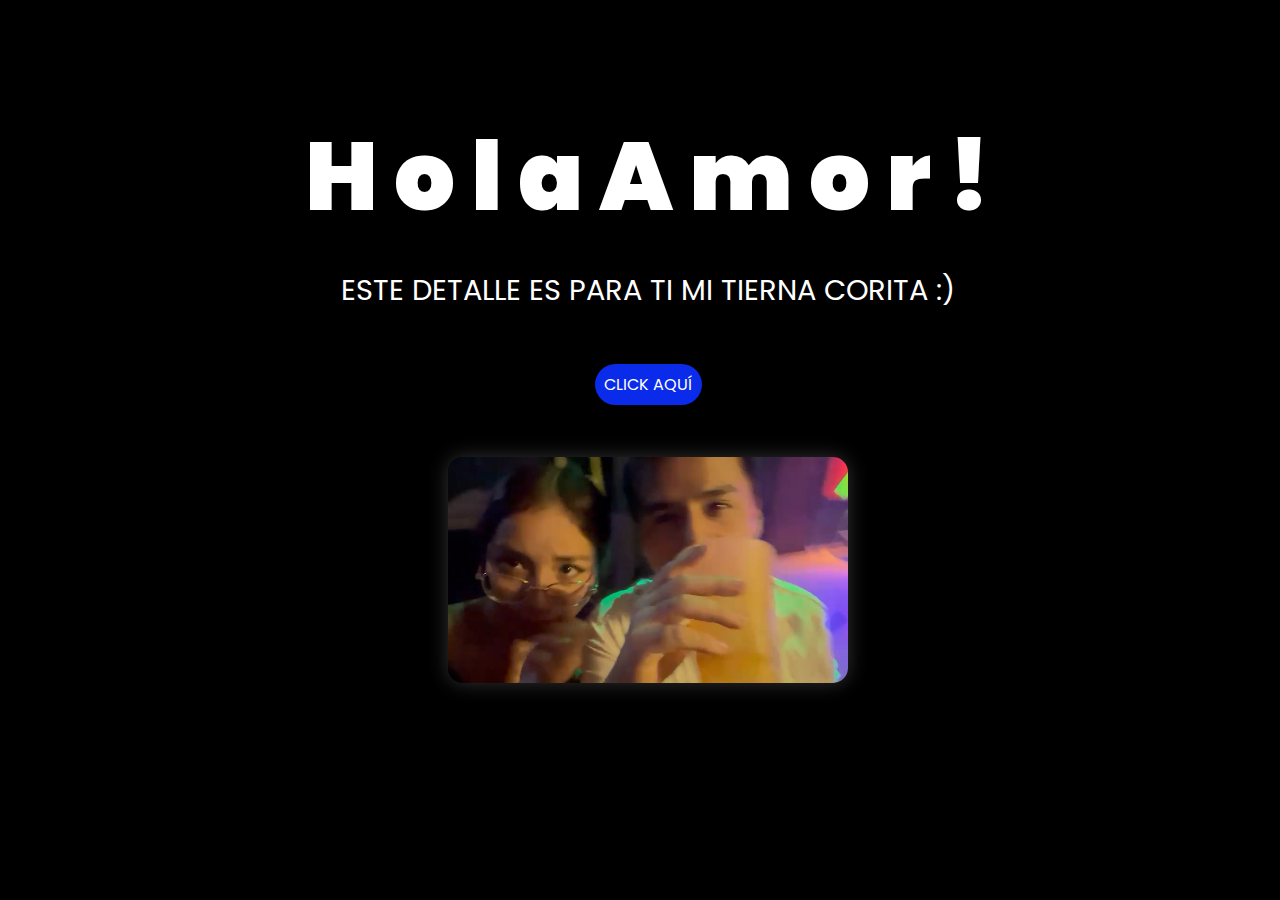
<file: index.html>
<!DOCTYPE html>
<html lang="es">

<head>
    <meta charset="UTF-8">
    <meta http-equiv="X-UA-Compatible" content="IE=edge">
    <meta name="viewport" content="width=device-width, initial-scale=1.0">
    <link rel="stylesheet" href="css/style.css">
    <link rel="icon" href="img/flowers.png" type="image/x-icon">
    <title>Flowers</title>
    <style>
        body {
            background: #000;
            color: #fff;
            text-align: center;
            font-family: Arial, sans-serif;
        }

        .greetings {
            font-size: 6rem;
            margin-top: 40px;
        }

        .description {
            margin-top: 20px;
            font-size: 1.8rem;
        }

        .button {
            margin-top: 30px;
        }

        .botones {
            border: none;
            padding: 10px 20px;
            border-radius: 25px;
            font-size: 1rem;
            cursor: pointer;
        }

        .botones a {
            text-decoration: none;
            color: #fff;
        }

        .video {
            margin-top: 50px;
        }

        .video video {
            width: 80%;
            max-width: 500px;
            border-radius: 15px;
            box-shadow: 0px 0px 20px rgba(255, 255, 255, 0.2);
        }
    </style>
</head>

<body>
    <div class="greetings">
        <span>H</span>
        <span>o</span>
        <span>l</span>
        <span>a</span>
        <span> </span>
        <span>A</span>
        <span>m</span>
        <span>o</span>
        <span>r</span>
        <span>!</span>
    </div>

    <div class="description">
        <span>ESTE DETALLE ES PARA TI MI TIERNA CORITA :)</span>
    </div>

    <div class="button">
        <button class="botones">
            <a href="flower.html">CLICK AQUÍ</a>
        </button>
    </div>

    <div class="video">
        <video autoplay muted loop playsinline>
            <source src="video/WhatsApp Video 2025-08-20 at 8.30.07 AM.mp4" type="video/mp4">
            Tu navegador no soporta la reproducción de video.
        </video>
    </div>

</body>
</html>
</file>
<file: css/style.css>
@import url('https://fonts.googleapis.com/css2?family=Poppins:ital,wght@0,500;1,900&display=swap');
*{
    font-family: 'Poppins',cursive;
}
body{
    color: azure;
    width: 100%;
    height: 82vh;
    display: flex;
    flex-direction: column;
    align-items: center;
    justify-content: center;
    background-color: black;
    /* padding-top: -30; */
}

.botones{
    padding: 9px;
    border-radius: 80px;
    background-color: transparent;
    border: none;
}

.botones a{
    background-color: #0a2be9;
    padding: 9px;
    border-radius: 80px;
    -webkit-border-radius: 80px;
    -moz-border-radius: 80px;
    -ms-border-radius: 80px;
    -o-border-radius: 80px;

}

.botones a:focus{
    background-color: rgb(50, 194, 194);
}

.greetings{
    font-size: 7rem;
    font-weight: 900;
}
.greetings > span{
    animation: glow 2.5s ease-in-out infinite;
}
@keyframes glow{
    0%, 100%{
        color: #fff;
        text-shadow: 0 0 12px #39c6d6, 0 0 50px #39c6d6, 0 0 100px #39c6d6;
    }
    10%, 90%{
        color: #111;
        text-shadow: none;
    }
}
.greetings > span:nth-child(2){
    animation-delay: .2s ;
}
.greetings > span:nth-child(3){
    animation-delay: .4s ;
}
.greetings > span:nth-child(4){
    animation-delay: .6s;
}
.greetings > span:nth-child(5){
    animation-delay: .8s;
}
.greetings > span:nth-child(6){
    animation-delay: 1s;
}

.description{
    font-size: 1.5rem;
    margin-bottom: 20px;
}

.button a{
    text-decoration: none;
    font-size: 1rem;
    color: #111;
}

@media screen and (max-width:574px){
    .greetings{
        display: block;
        font-size: 4rem;
        font-weight: 800;
        text-align: center;
    }
    .description{
        font-size: 2rem;
    }
    
    .button a{
        font-size: 1rem;
    }
}
</file>
